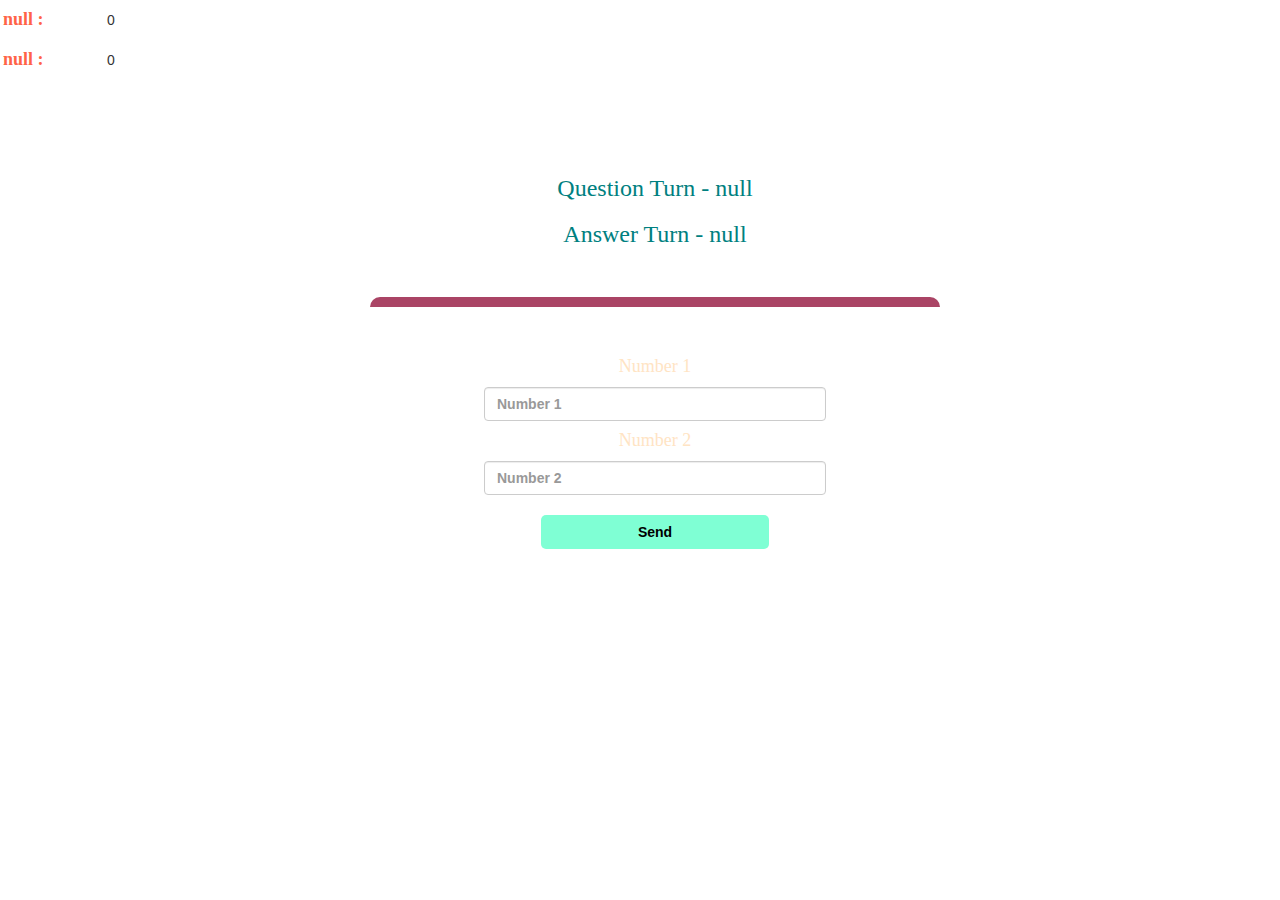
<file: game_page.html>
<!DOCTYPE html>
<html>
<head>
	<title>here we go</title>
<meta name="viewport" content="width=device-width, initial-scale=1">
<link rel="stylesheet" href="https://maxcdn.bootstrapcdn.com/bootstrap/3.4.0/css/bootstrap.min.css">
<script src="https://ajax.googleapis.com/ajax/libs/jquery/3.4.1/jquery.min.js"></script>
<script src="https://maxcdn.bootstrapcdn.com/bootstrap/3.4.0/js/bootstrap.min.js"></script>
<link rel="preconnect" href="https://fonts.googleapis.com">
<link rel="preconnect" href="https://fonts.gstatic.com" crossorigin>
<link href="https://fonts.googleapis.com/css2?family=Yellowtail&display=swap" rel="stylesheet">

<link rel="stylesheet" type="text/css" href="game.css">
</head>
<body>
	<h4 id="player1_name"></h4>
	<span id="player1_score"></span>
	<br>
	<h4 id="player2_name"></h4>
	<span id="player2_score"></span>
	<div class="container">
<div class="container">
	<center>
		<h2 style="color: white; font-family: 'Yellowtail', cursive; font-size: 50px;">Here You Go!!</h2>
		<h3 id="player_question"></h3>
		<h3 id="player_answer"></h3>
		<br>
		<br>
		<div id="output" class="col-lg-6"></div>
		<br>
		<h4>Number 1</h4>
		<input type="number" class="form-control" id="number_1" placeholder="Number 1" style="width: 30%;">
		<h4>Number 2</h4>
		<input type="number" class="form-control" id="number_2" placeholder="Number 2" style="width: 30%;">
		<br>
		<button onclick="send()" style="width: 20%; background-color: aquamarine; color: black; font-weight: bold; border-radius: 5px;" class="btn btn-link">Send</button>
	</center>
</div>
<script src="game_page.js"></script>
</body>
</html>
</file>
<file: game.css>
body
{
	background-image: url("https://cdn.hipwallpaper.com/i/75/53/0cFvKO.jpg");
}

	.login_div1 , .login_div2
	{
		background: white;
		padding: 10px;
		float: none;
		border-radius: 15px;
		width: 30%;
		height: 150px;
		background-color: wheat;
	}


#player1_name , #player2_name
{
	display: inline-block;
	margin-left: 3px;
	color: tomato;
	font-weight: bold;
}
#word
{
	width: 60%;
}
#word_display
{
	letter-spacing: 5px;
}
#output
{
	background: white;
	border-radius: 10px;
	border-top: 10px solid #AA4465;
	padding: 10px;
	float: none;
	text-align: left;
}
h1{
	color: orange;
	font-family: 'Akaya Kanadaka', cursive;
}
h3{
	font-family: 'Lora', serif;
	color: teal;
}
#username{
	font-family: 'Yellowtail', cursive;
	color: turquoise;
}
button{
	font-family: 'Trebuchet MS', 'Lucida Sans Unicode', 'Lucida Grande', 'Lucida Sans', Arial, sans-serif;
}
input:hover{
	background-color: yellow;
}
.login_div2:hover{
	border: 5px solid rgb(102, 6, 73);
	width: 35%;
}
.login_div1:hover{
	border: 5px solid rgb(102, 6, 73);
	width: 35%;
}
#number_1,#number_2
{
	color: tomato;
	font-weight: bold;
}
h4{
	color: bisque;
	font-family: 'Akaya Kanadaka', cursive;
	width: 100px;
}
h4:hover{
	text-decoration: underline;
}
</file>
